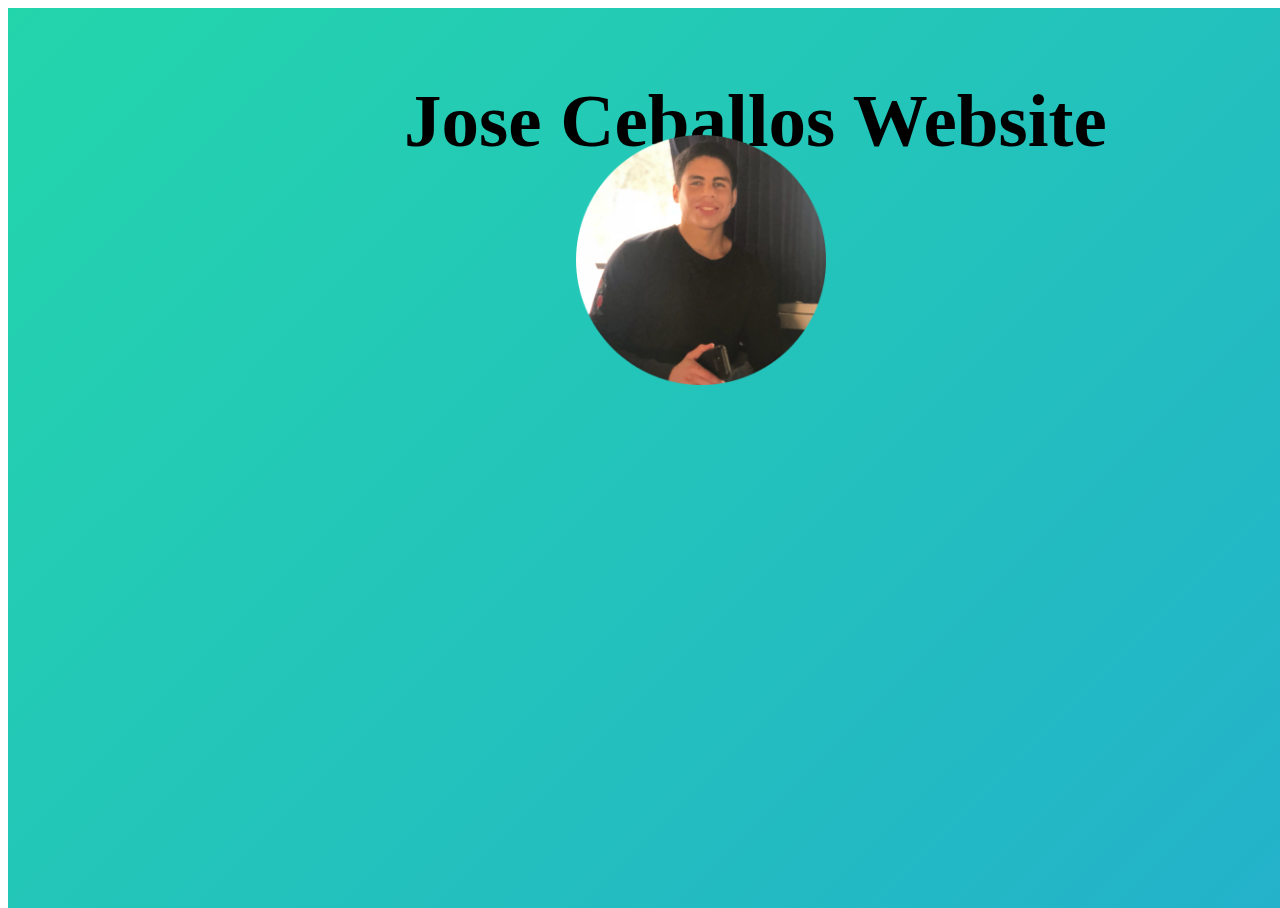
<file: index.html>
<!DOCTYPE html>
<html lang="en">
<head>
    <meta charset="UTF-8">
    <meta http-equiv="X-UA-Compatible" content="IE=edge">
    <meta name="viewport" content="width=device-width, initial-scale=1.0">
    <title>Jose Ceballos Website</title>
    <!-- CSS only -->
    <link href="https://cdn.jsdelivr.net/npm/bootstrap@5.0.0-beta2/dist/css/bootstrap.min.css" rel="stylesheet" integrity="sha384-BmbxuPwQa2lc/FVzBcNJ7UAyJxM6wuqIj61tLrc4wSX0szH/Ev+nYRRuWlolflfl" crossorigin="anonymous">
    <link rel="stylesheet" href="css/styles.css">
</head>
<body>
    <div class="background" id="backgroundID"></div>

    <h1 class="title-text">
        Jose Ceballos Website
    </h1>

    <a href="social.html">
        <div class="container">
            <div class="row">
                <div class="col">
                    <img class="picture" src="images/picture.png">
                </div>
            </div>
        </div>
    </a>

    <!--Table Listing Projects And Linking them to the Source -->


    <script src="js/index.js"></script>
</body>
</html>
</file>
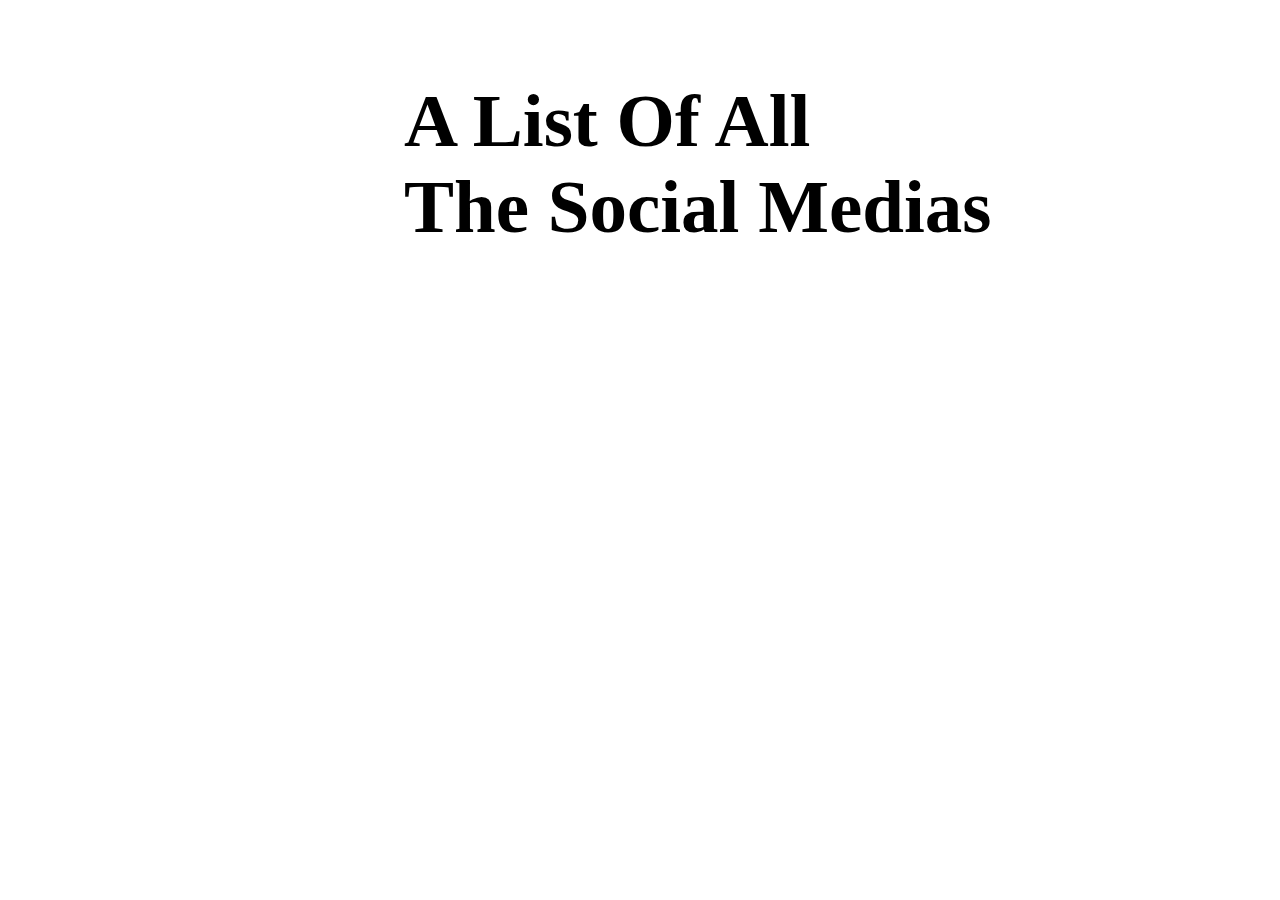
<file: social.html>
<!DOCTYPE html>
<html lang="en">
<head>
    <meta charset="UTF-8">
    <meta http-equiv="X-UA-Compatible" content="IE=edge">
    <meta name="viewport" content="width=device-width, initial-scale=1.0">
    <title>Social Media</title>
    <link href="https://cdn.jsdelivr.net/npm/bootstrap@5.0.0-beta2/dist/css/bootstrap.min.css" rel="stylesheet" integrity="sha384-BmbxuPwQa2lc/FVzBcNJ7UAyJxM6wuqIj61tLrc4wSX0szH/Ev+nYRRuWlolflfl" crossorigin="anonymous">
    <link href="css/styles.css" rel="stylesheet">
</head>
<body>
    <h1 class="title-text">
        A List Of All 
        <br>
        The Social Medias 
    </h1>
</body>
</html>
</file>
<file: css/styles.css>
body {
}


.background {
	background: linear-gradient(-45deg, #ee7752, #e73c7e, #23a6d5, #23d5ab);
	background-size: 400% 400%;
	animation: gradient 15s ease infinite;
    width: 100%;
    height: 100%;
    position: absolute;
}

.title-text {
    padding: 20px;
    font-size: 75px;
    position: absolute;
    left: 30%;
    font-weight: bold;
}
.picture {
    width: 250px;
    height: 250px;
    position: absolute;
    left: 45%;
    top: 15%;
}

@keyframes gradient {
	0% {
		background-position: 0% 50%;
	}
	50% {
		background-position: 100% 50%;
	}
	100% {
		background-position: 0% 50%;
	}
}
</file>
